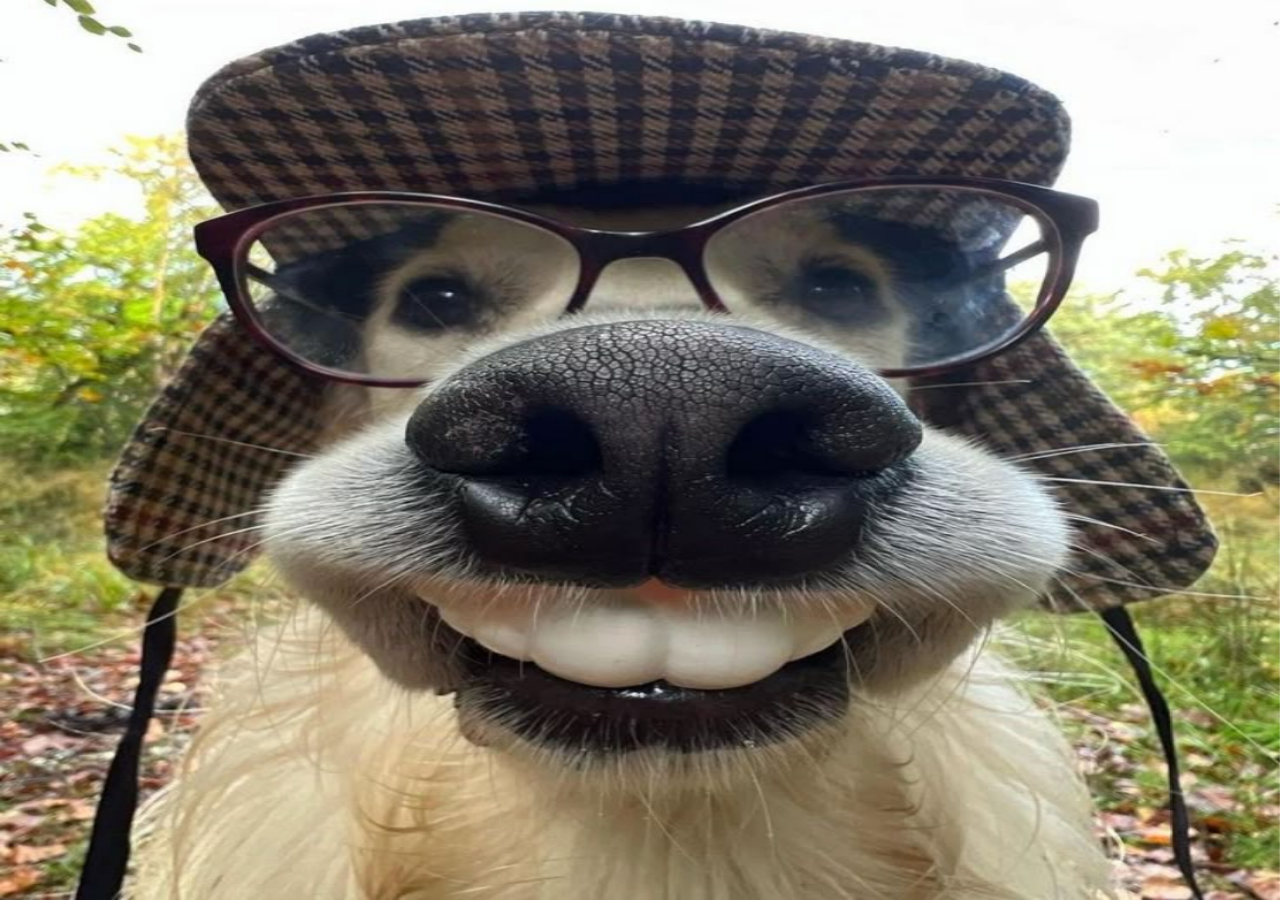
<file: dog.html>
<!DOCTYPE html>
<html lang="en">
<head>
  <meta charset="UTF-8">
  <link rel="icon" type="image/png" href="/favicons/dog favicons/favicon-96x96.png" sizes="96x96" />
    <link rel="icon" type="image/svg+xml" href="/favicons/dog favicons//favicon.svg" />
    <link rel="shortcut icon" href="/favicons/dog favicons//favicon.ico" />
    <link rel="apple-touch-icon" sizes="180x180" href="/favicons/dog favicons//apple-touch-icon.png" />
    <link rel="manifest" href="/favicons/dog favicons//site.webmanifest" />
  </head>
  <title>dog</title>
  <style>
    html, body {
      margin: 0;
      padding: 0;
      height: 100%;
      width: 100%;
    }

    img {
      position: fixed;
      top: 0;
      left: 0;
      width: 100vw;
      height: 100vh;
      object-fit: fill;
      z-index: -1;
    }
  </style>
</head>
<body>
  <img src="images/dog.jpg" alt="very wide picture of a dog with silly outfit.">
</body>
</html>
</file>
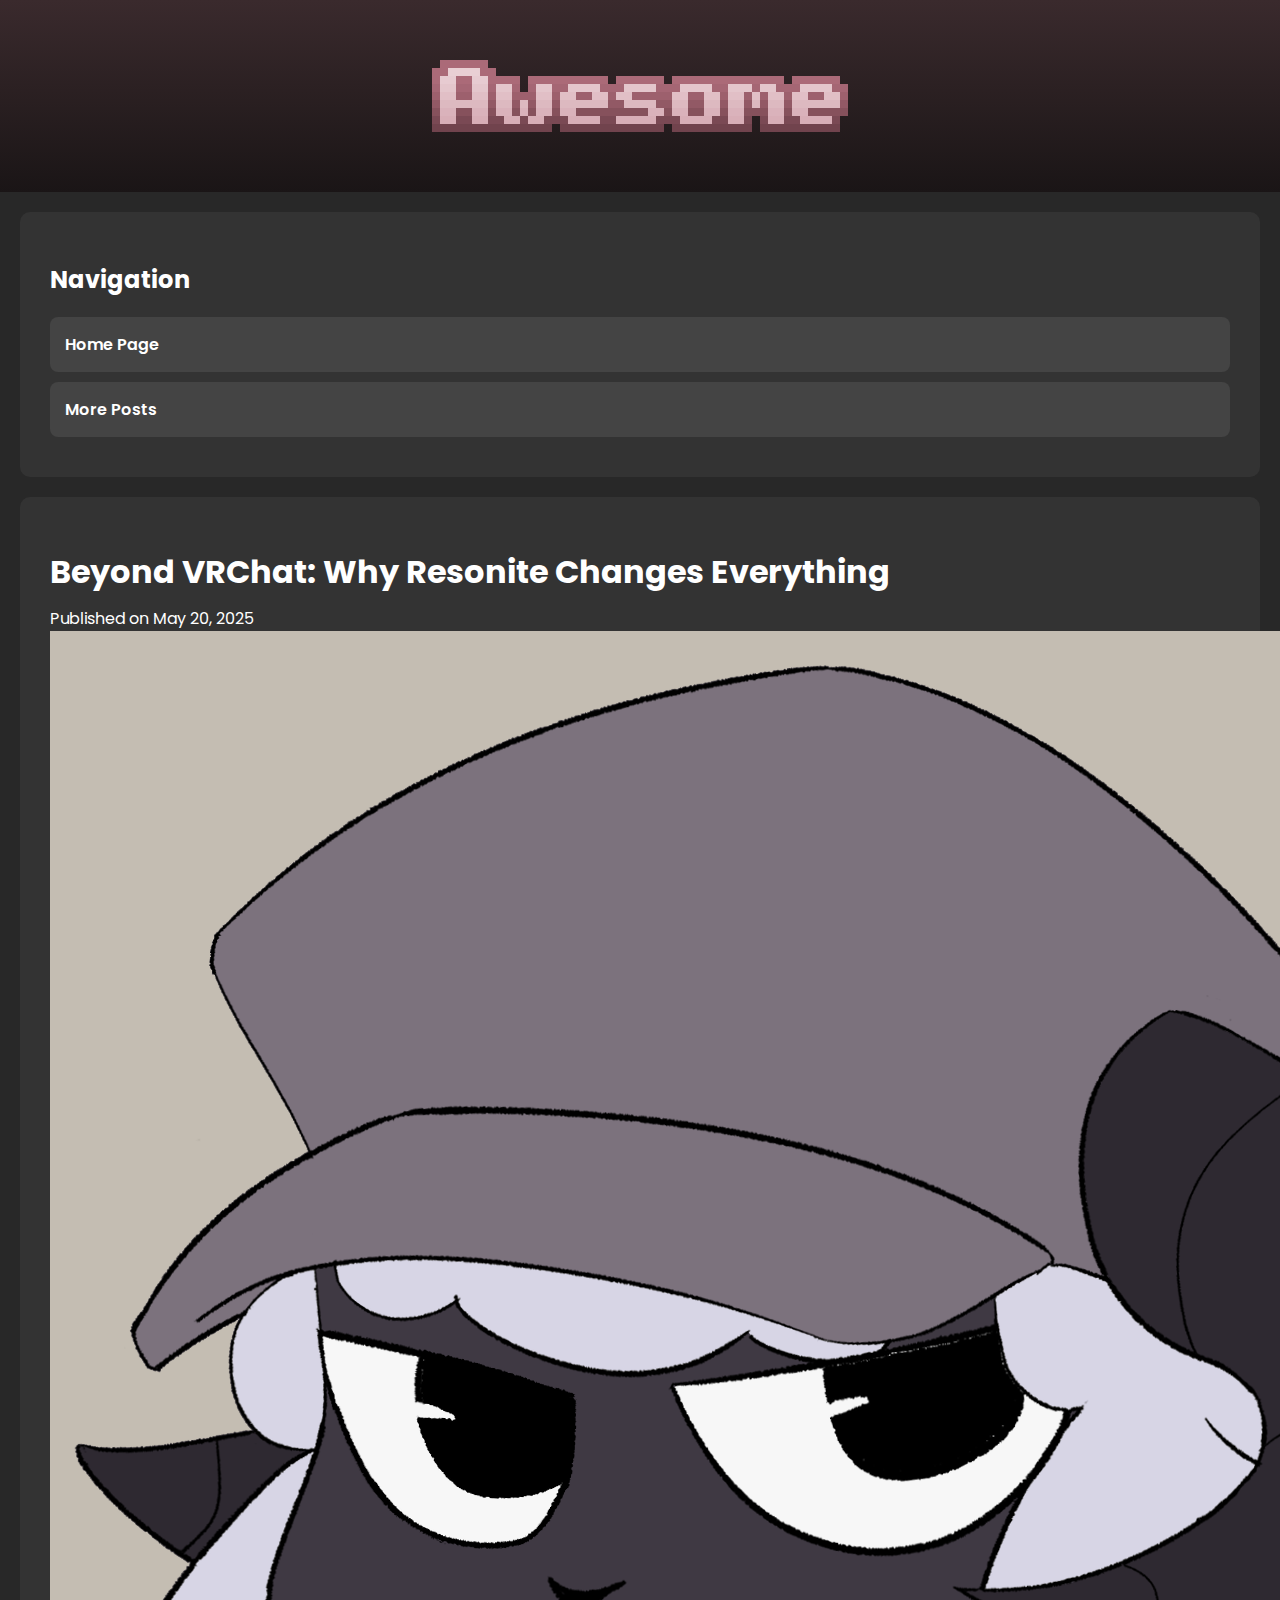
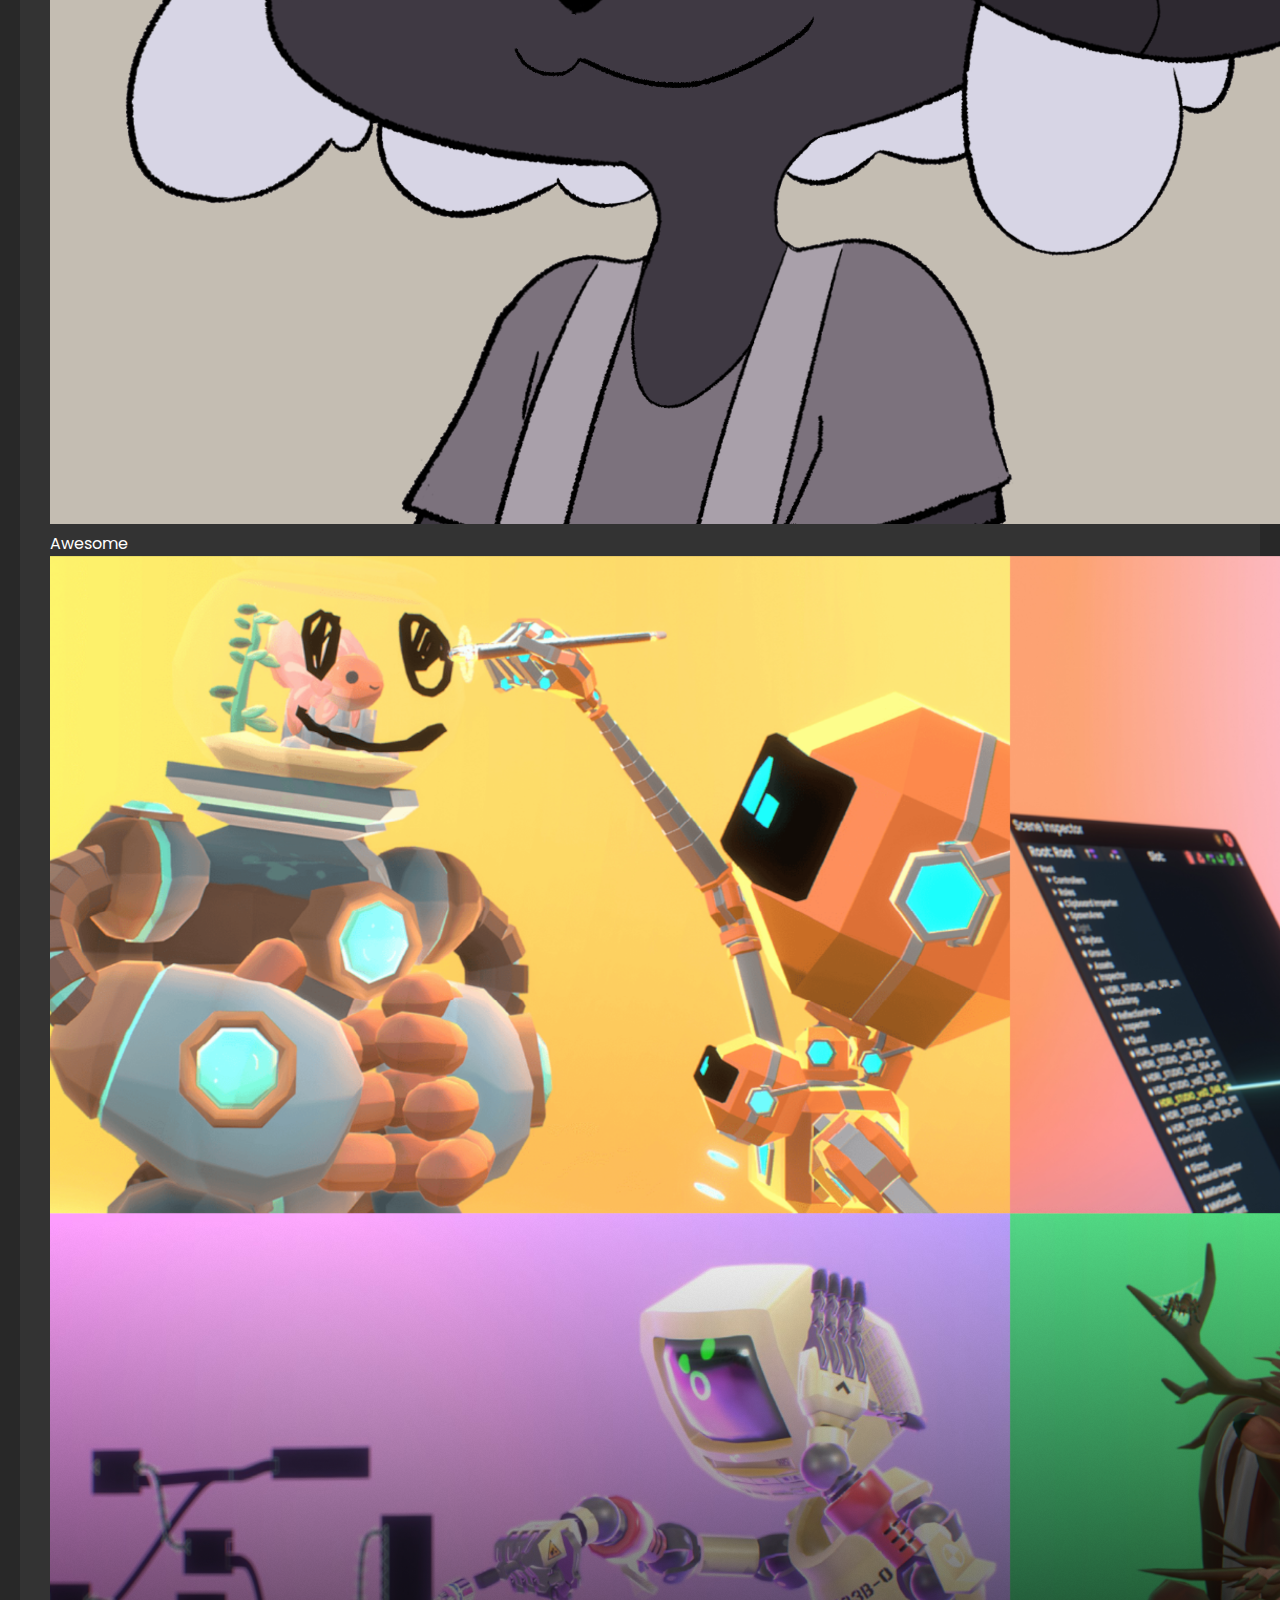
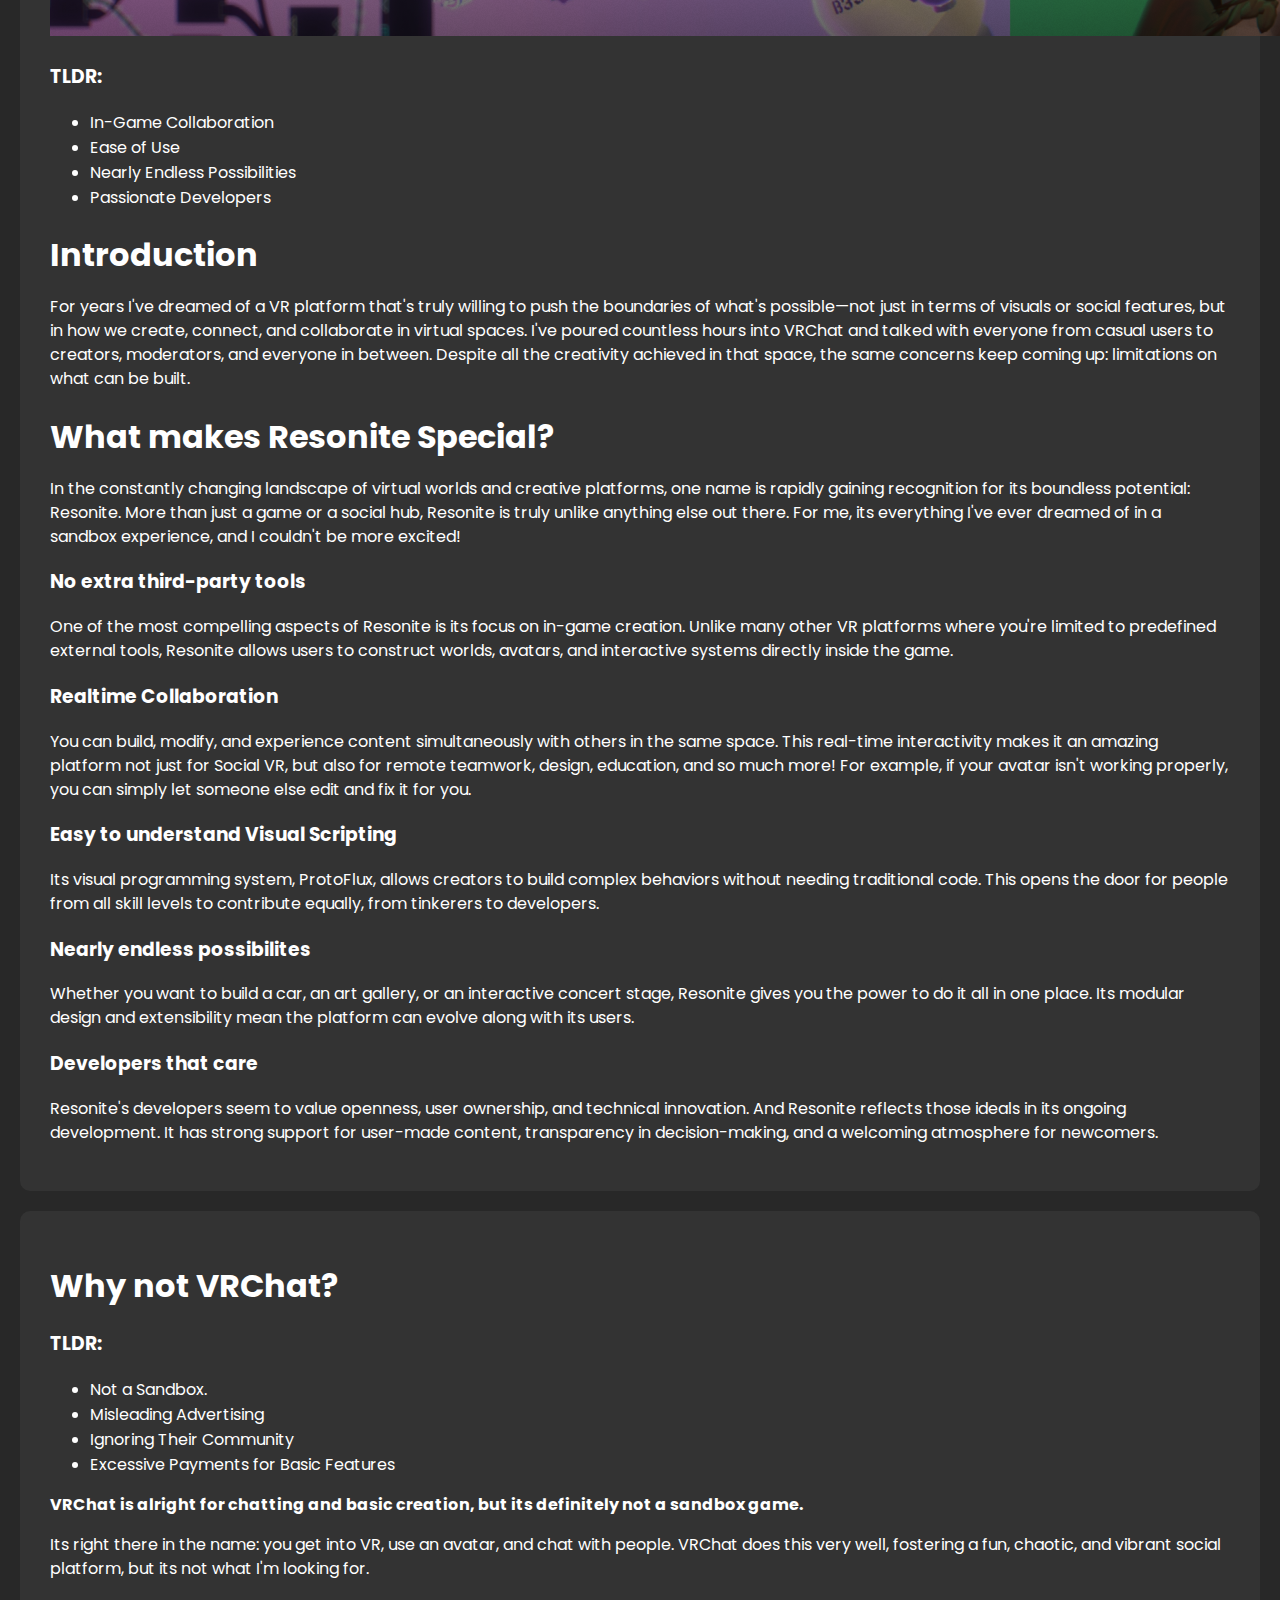
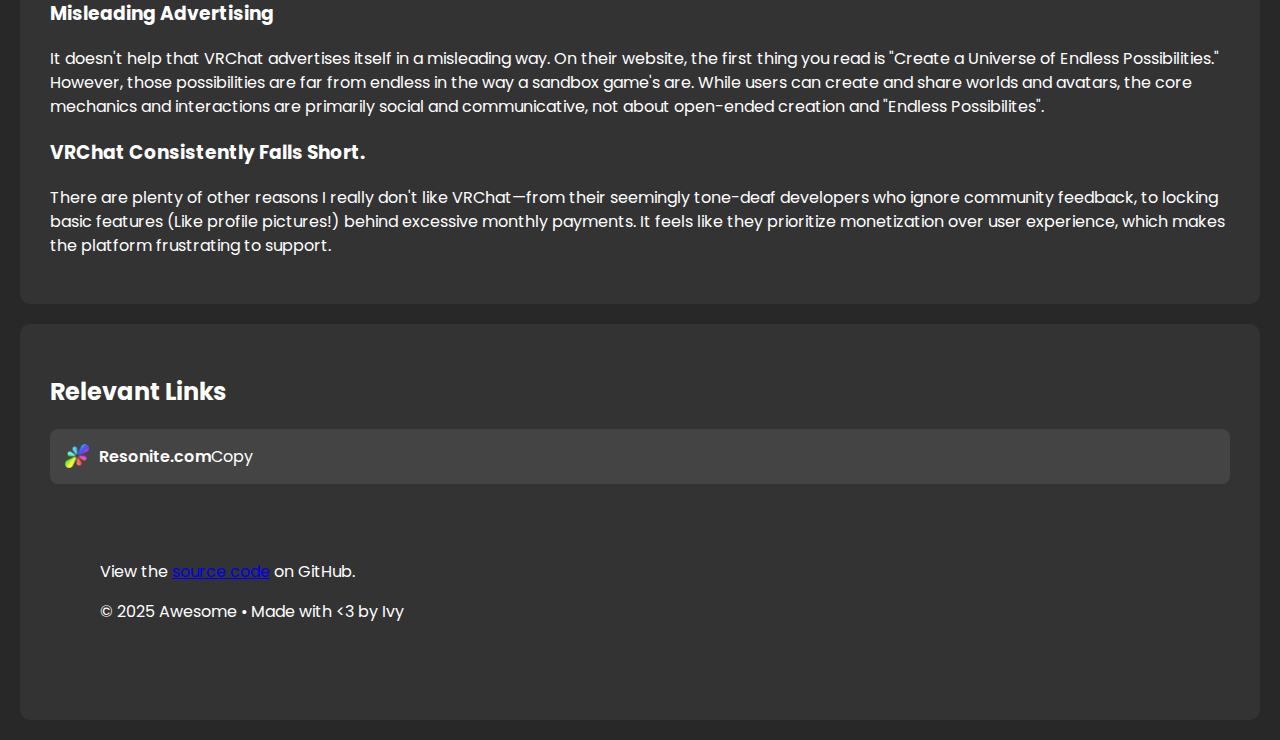
<file: blog/posts/post-5-20-2025.html>
<!DOCTYPE html>
<html lang="en">
  <head>
    <meta charset="UTF-8">
    <meta name="viewport" content="width=device-width, initial-scale=1.0">
    <meta http-equiv="X-UA-Compatible" content="ie=edge">
    <title>Beyond VRChat: Why Resonite Changes Everything</title>
    <link rel="stylesheet" href="/style.css" />
    <link rel="icon" href="./favicon.ico" type="image/x-icon">
    <link href="https://fonts.googleapis.com/css2?family=Poppins:wght@400;600&display=swap" rel="stylesheet">
    <link rel="apple-touch-icon" sizes="180x180" href="/favicons/apple-touch-icon.png">
    <link rel="icon" type="image/png" sizes="32x32" href="/favicons/favicon-32x32.png">
    <link rel="icon" type="image/png" sizes="16x16" href="/favicons/favicon-16x16.png">
    <link rel="icon" href="/favicons/favicon.ico">
    <link rel="manifest" href="/favicons/site.webmanifest">
      <meta content="Beyond VRChat: Why Resonite Changes Everything" property="og:title" />
    <meta content="Blog Post from 5/20/2025." property="og:description" />
    <meta content="https://awesomesheep.com/blog/posts/post-5-20-2025.html" property="og:url" />
    <meta
      content="https://awesomesheep.com/blog/post-thumbnails/resonite.png"
      property="og:image"
    />
    <meta content="#7c727d" data-react-helmet="true" name="theme-color" />
  </head>
  <body>
    <main>
      <div class="header">
        <img class="logo" src="/images/AwesomeLogo.png" alt="Awesome Logo">
      </div>

      <div class="card links-card">
        <h2>Navigation</h2>
        <div class="button-container">
          <a href="/index.html" class="link-button">
            <span>Home Page</span>
          </a>
          <a href="/blog/index.html" class="link-button">
            <span>More Posts</span>
          </a>
        </div>
      </div>
<div class="card">
    <h1>Beyond VRChat: Why Resonite Changes Everything</h1>
    <span class="blog-post-date">Published on May 20, 2025</span>

    <div class="author-info">
        <img src="/images/AwesomePFP.png" alt="Awesome" class="author-profile-pic">
        <span class="author-name">Awesome</span>
    </div>
    <div class="blog-post-content">
      <img src="/blog/post-thumbnails/resonite.png">
    <h3>TLDR:</h3>
        <ul>
            <li>In-Game Collaboration</li>
            <li>Ease of Use</li>
            <li>Nearly Endless Possibilities</li>
            <li>Passionate Developers</li>
        </ul>
    <h1>Introduction</h1>
        <p>For years I've dreamed of a VR platform that's truly willing to push the boundaries of what's possible—not just in terms of visuals or social features, but in how we create, connect, and collaborate in virtual spaces. I've poured countless hours into VRChat and talked with everyone from casual users to creators, moderators, and everyone in between. Despite all the creativity achieved in that space, the same concerns keep coming up: limitations on what can be built.</p>
    <h1>What makes Resonite Special?</h1>
        <p>In the constantly changing landscape of virtual worlds and creative platforms, one name is rapidly gaining recognition for its boundless potential: Resonite. More than just a game or a social hub, Resonite is truly unlike anything else out there. For me, its everything I've ever dreamed of in a sandbox experience, and I couldn't be more excited!</p>
    <h3>No extra third-party tools</h3>
        <p>One of the most compelling aspects of Resonite is its focus on in-game creation. Unlike many other VR platforms where you're limited to predefined external tools, Resonite allows users to construct worlds, avatars, and interactive systems directly inside the game.</p>
    <h3>Realtime Collaboration</h3>
        <p>You can build, modify, and experience content simultaneously with others in the same space. This real-time interactivity makes it an amazing platform not just for Social VR, but also for remote teamwork, design, education, and so much more! For example, if your avatar isn't working properly, you can simply let someone else edit and fix it for you.</p>
    <h3>Easy to understand Visual Scripting</h3>
        <p>Its visual programming system, ProtoFlux, allows creators to build complex behaviors without needing traditional code. This opens the door for people from all skill levels to contribute equally, from tinkerers to developers.</p>
    <h3>Nearly endless possibilites</h3>
        <p>Whether you want to build a car, an art gallery, or an interactive concert stage, Resonite gives you the power to do it all in one place. Its modular design and extensibility mean the platform can evolve along with its users.</p>
    <h3>Developers that care</h3>
        <p>Resonite's developers seem to value openness, user ownership, and technical innovation. And Resonite reflects those ideals in its ongoing development. It has strong support for user-made content, transparency in decision-making, and a welcoming atmosphere for newcomers.</p>
  </div>
  </div>
  <div class="card">
  <h1>Why not VRChat?</h1>
        <h3>TLDR:</h3>
        <ul>
            <li>Not a Sandbox.</li>
            <li>Misleading Advertising</li>
            <li>Ignoring Their Community</li>
            <li>Excessive Payments for Basic Features</li>
        </ul>
        <p><b>VRChat is alright for chatting and basic creation, but its definitely not a sandbox game.</b></p>
          <break></break>
          <p>Its right there in the name: you get into VR, use an avatar, and chat with people. VRChat does this very well, fostering a fun, chaotic, and vibrant social platform, but its not what I'm looking for.</p>
          <h3>Misleading Advertising</h3>
          <p>It doesn't help that VRChat advertises itself in a misleading way. On their website, the first thing you read is "Create a Universe of Endless Possibilities." However, those possibilities are far from endless in the way a sandbox game's are. While users can create and share worlds and avatars, the core mechanics and interactions are primarily social and communicative, not about open-ended creation and "Endless Possibilites".</p>
          <h3>VRChat Consistently Falls Short.</h3>
          <p>There are plenty of other reasons I really don't like VRChat—from their seemingly tone-deaf developers who ignore community feedback, to locking basic features (Like profile pictures!) behind excessive monthly payments. It feels like they prioritize monetization over user experience, which makes the platform frustrating to support.</p>
    </div>
  </div>
      <div class="card links-card">
        <h2>Relevant Links</h2>
        <div class="button-container">
          <a href="https://resonite.com/" target="_blank" class="link-button">
            <img src="/images/Resonite-Icon.png" alt="Resonite Icon" class="button-icon">
            <span>Resonite.com</span>
            <div class="copy-button" data-copy-text="https://resonite.com/">Copy</div>
          </a>
  </div>
      <div class="card footer">
        <p>View the 
          <a href="https://github.com/awesomedoesthings/Website">
            <span class="glow-link">source code</span></a>
        on GitHub.</p>
        <p>&copy; 2025 Awesome • Made with <span class="glow-heart"><3</span> by Ivy</p>
      </div>
    </main>
    <script src="/script.js"></script>
  </body>
</html>
</file>
<file: style.css>
body {
    margin: 0;
    background-color: #282828;
    overflow-x: hidden;
    color: #FFFFFF;
    font-family: 'Poppins', sans-serif;
}

.header {
    padding: 60px;
    width: 100%;
    background-image: linear-gradient(to top, #1a1516, #3a2a2d);
    background-size: cover;
    background-position: center;
    background-repeat: no-repeat;
    text-align: center;
    color: white;
    font-size: 30px;
    object-fit: fill;
    box-sizing: border-box
}

.logo {
    image-rendering: pixelated;
}

.header img {
    max-width: 50%;
    height: auto;
    max-height: 80%;
    margin: 0 auto;
    display: block;
}

.card {
    background-color: #333;
    padding: 30px;
    border-radius: 10px;
    width: calc(100% - 40px);
    text-align: left;
    box-sizing: border-box;
    margin: 20px;
}

.card h1 {
    font-size: 2rem;
    margin-bottom: 10px;
}

.card p {
    font-size: 1rem;
    line-height: 1.5;
}

.links-card {
    margin-top: 20px;
    background-color: #333;
    padding: 30px;
    border-radius: 10px;
    text-align: left;
    box-sizing: border-box;
}

.links-card h2 {
    font-size: 1.5rem;
    margin-bottom: 20px;
    color: #FFFFFF;
}

.button-container {
    display: flex;
    flex-direction: column;
}

.link-button {
    display: flex;
    align-items: center;
    background-color: #444;
    color: white;
    padding: 15px;
    margin-bottom: 10px;
    border-radius: 8px;
    text-decoration: none;
    transition: background-color 0.3s ease;
    width: auto;
    max-width: 100%;
}

.link-button:hover {
    background-color: #555;
}

.button-icon {
    width: 24px;
    height: auto;
    margin-right: 10px;
}

.link-button span {
    font-size: 1rem;
    font-weight: 600;
}
</file>
